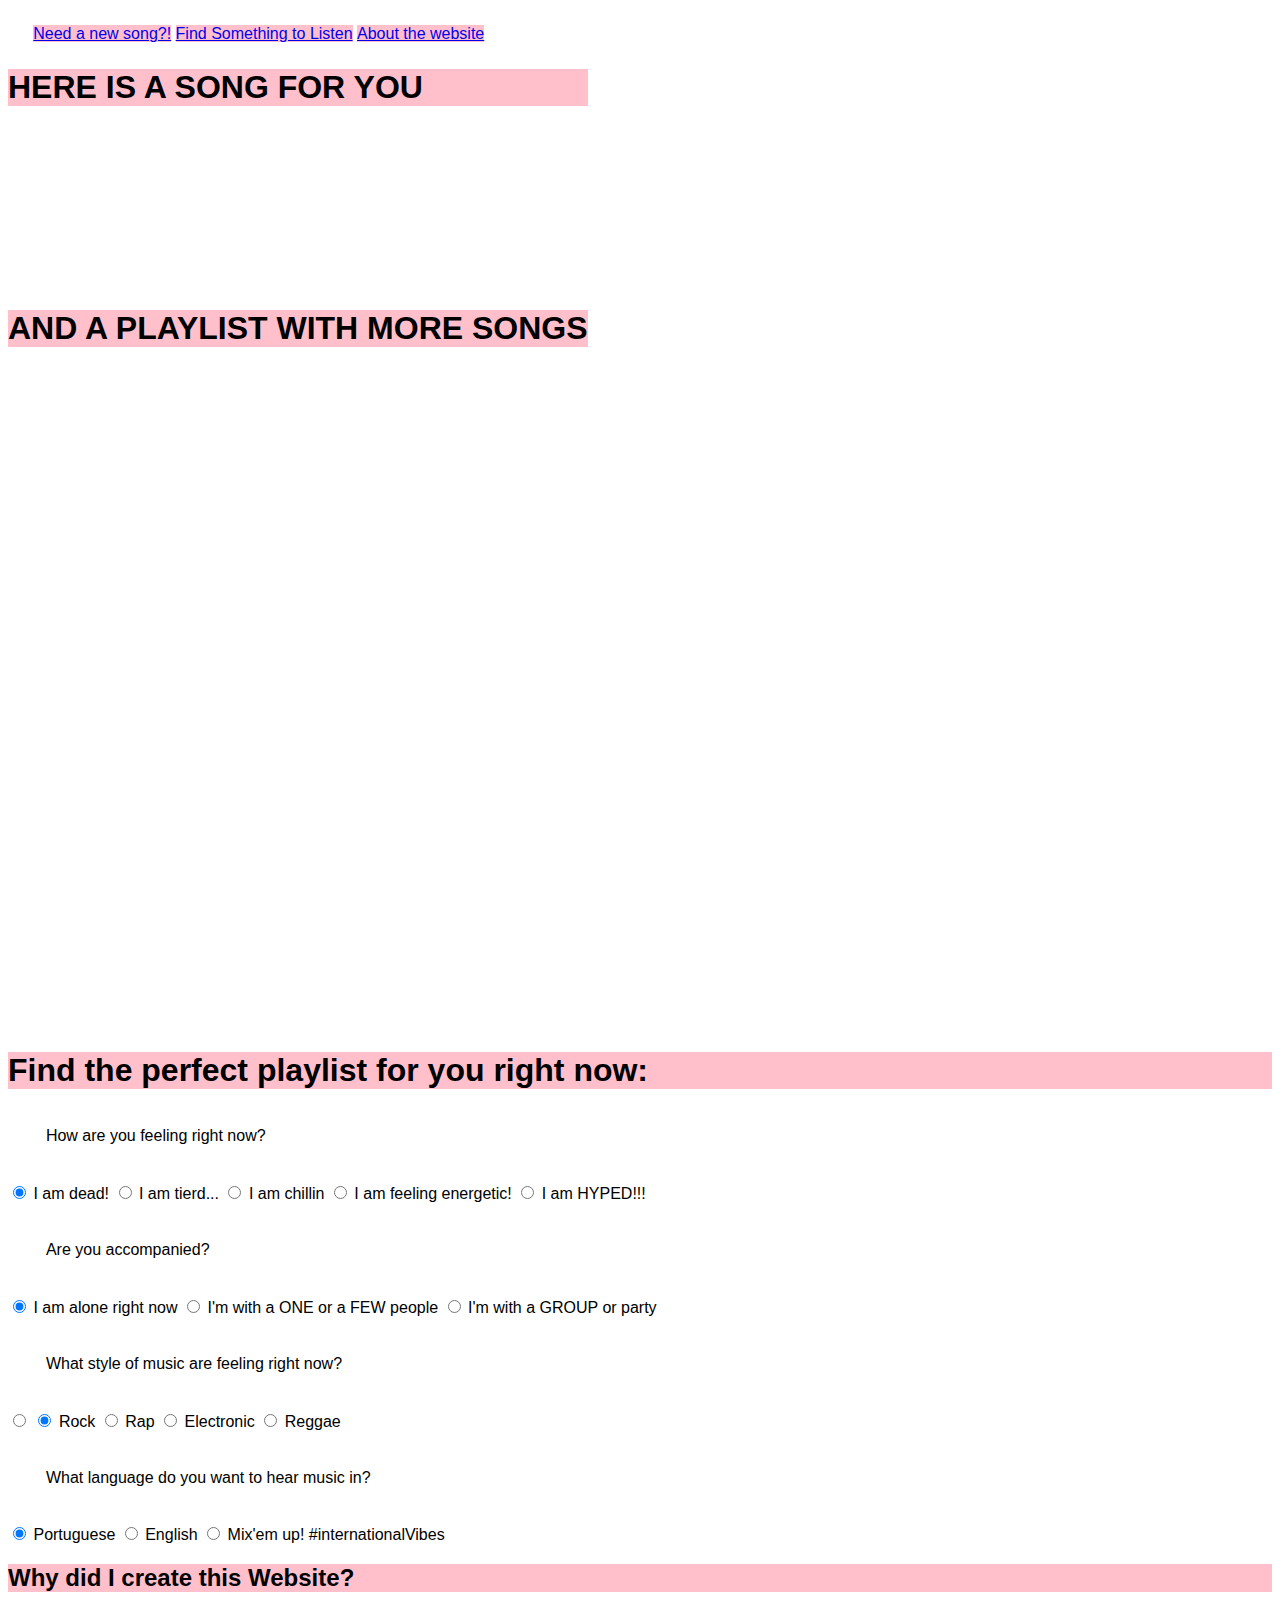
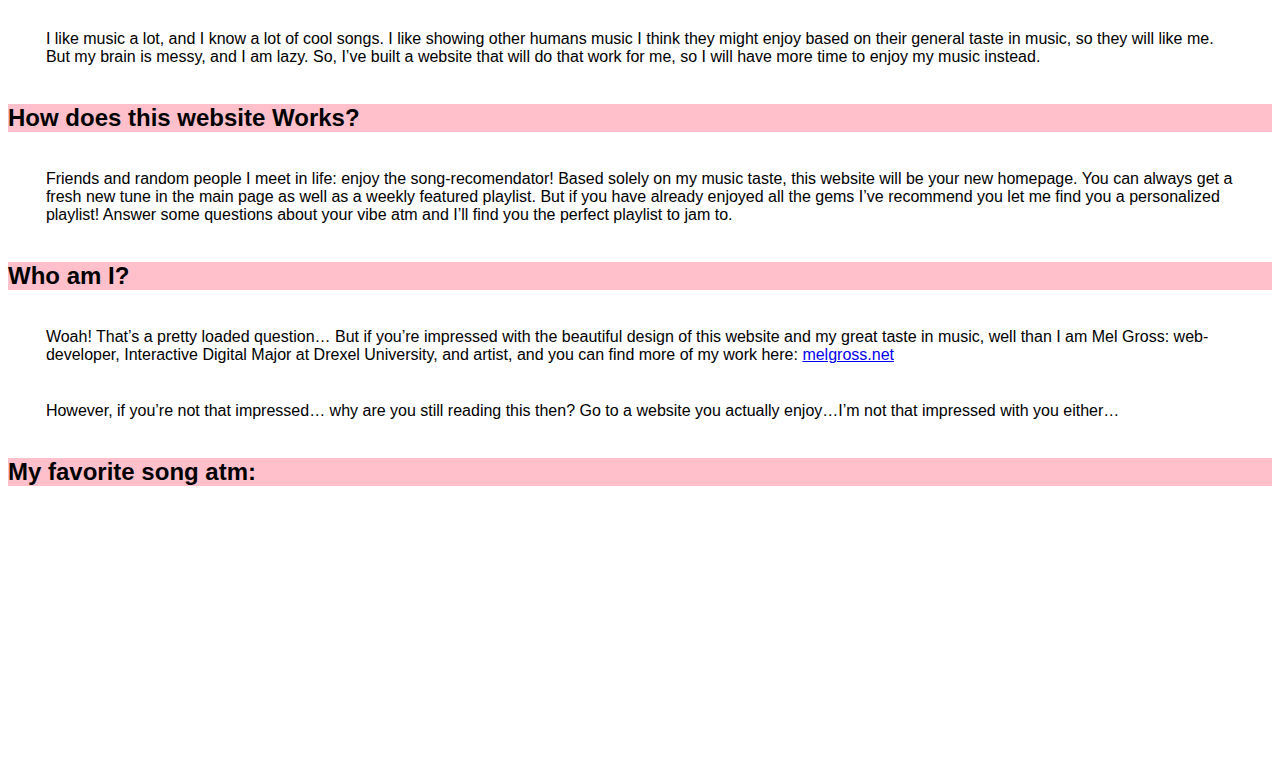
<file: index.html>
<!--
    #=>Links to add
    ##=>Questions
-->
<!--
    ID and Class Reference:

    Menu, with 5 divs, leading to 5 pages ==> id="menu" class="menu" id="name_m" 
    Container for each page ==> id="name"
    Playlists ==> container id="playlist", div class="playlist", id="playlists_m"
    Input ==> id="input", div class="input", container class="container"
-->

<!DOCTYPE html>
<html lang="en">
<head>
    <meta charset="UTF-8">
    <meta name="viewport" content="width=device-width, initial-scale=1.0">
    <meta http-equiv="X-UA-Compatible" content="ie=edge">
    <link rel="stylesheet" href="stylesheet.css"  media="none"
    onload="if(media!='all')media='all'">
    <script src="https://code.jquery.com/jquery-1.10.2.js"></script>    
    <title>Song Recomendator-IDM222</title>
</head>
<body>

        <div id="menu">
                <div class="menu"><a href="#main" id="reco_m">Need a new song?!</a></div>
                <div class="menu"><a href="#playlist" id="quest_m">Find Something to Listen</a></div>
                <div class="menu"><a href="#about" id="about_m">About the website</a></div>
            </div>

<wrapper class="grid1">
    
    <div class="center">
        <main class="main"><a name="main"></a> 
            <div class="container" >
                <h1>HERE IS A SONG FOR YOU</h1>
                <iframe class="margin" src="https://open.spotify.com/embed/track/7tlTmoMnm577d9HMNE5ZRo" width="300" height="100" frameborder="0" allowtransparency="true"></iframe>
                <h1>AND A PLAYLIST WITH MORE SONGS</h1>
                <iframe class="margin" src="https://open.spotify.com/embed/user/1388melzinha/playlist/0i9LY3OQwQYSBPa8X9wZTA" width="300" height="600" frameborder="0" allowtransparency="true" allow="encrypted-media"></iframe>
            </div>
        </main>
    </div>


    <div class="playlist">
    <a name="playlist"></a> 
    <h1 id="openTrigger">Find the perfect playlist for you right now:</h1>
        <form id=playlistQuiz><!--style="visibility:hidden"-->
            <div class="radioCointainer" id="energy">
                <p>How are you feeling right now?</p>
                <input name="energy" id="energy1" type="radio" value="dead" checked onclick = "getPlaylist()">
                    <label for="energy1"> I am dead! </label>
                <input name="energy" id="energy2" type="radio" value="tierd" onclick = "getPlaylist()">
                    <label for="energy2"> I am tierd... </label>
                <input name="energy" id="energy3" type="radio" value="chilling" onclick = "getPlaylist()">
                    <label for="energy3"> I am chillin </label>
                <input name="energy" id="energy4" type="radio" value="energetic" onclick = "getPlaylist()">
                    <label for="energy4"> I am feeling energetic! </label>
                <input name="energy" id="energy5" type="radio" value="hyper" onclick = "getPlaylist();">
                    <label for="energy5"> I am HYPED!!! </label>
            </div>
            <div class=radioContainer id="company">
                <p>Are you accompanied? </p>
                <input name="company" id="companyAlone" type="radio" value="alone" onclick="getPlaylist()" checked >
                <label for="companyAlone"> I am alone right now </label>
                <input name="company" id="companyFew" type="radio" value="few" onclick="getPlaylist()">
                <label for="companyFew"> I'm with a ONE or a FEW people </label>
                <input name="company" id="companyParty" type="radio" value="party" onclick="getPlaylist()">
                <label for="companyParty"> I'm with a GROUP or party </label>
            </div>
            <div class=radioContainer id="genre">
                    <p>What style of music are feeling right now?</p>
                    <input name="genre" id="genreRock" type="radio" value="rock" onclick="getPlaylist()" checked>
                    <input name="genre" id="genreRock" type="radio" value="rock" onclick="getPlaylist()" checked>
                    <label for="genreRock"> Rock</label>
                    <input name="genre" id="genreRap" type="radio" value="rap" onclick="getPlaylist()">
                    <label for="genreRap"> Rap</label>
                    <input name="genre" id="genreElec" type="radio" value="electronic" onclick="getPlaylist()">
                    <label for="genreElec"> Electronic </label>
                    <input name="genre" id="genreReg" type="radio" value="reggae" onclick="getPlaylist()">
                    <label for="genreReg"> Reggae </label>
            </div>
            <div class=radioContainer id="language">
                    <p>What language do you want to hear music in?</p>
                    <input name="language" id="lanPT" type="radio" value="pt" onclick="getPlaylist()" checked>
                    <label for="genreRock"> Portuguese </label>
                    <input name="language" id="lanENG" type="radio" value="eng" onclick="getPlaylist()">
                    <label for="genreRap"> English </label>
                    <input name="language" id="lanINT" type="radio" value="int" onclick="getPlaylist()">
                    <label for="genreElec"> Mix'em up! #internationalVibes </label>
            </div>
        </form>

    <div class="playlistGrid">
            <div class="playlist" id="LightRock" style="display:none">
                <iframe src="https://open.spotify.com/embed/user/1388melzinha/playlist/3UrSiP6EZAjcxTIwicHfkx" 
                width="250" height="80" frameborder="0" allowtransparency="true" allow="encrypted-media"></iframe>
            </div>
            <div class="playlist" id="Punk" style="display:none">
                <iframe src="https://open.spotify.com/embed/user/1388melzinha/playlist/66sCWgInHIbrTMcaQiewiv"
                 width="250" height="80" frameborder="0" allowtransparency="true" allow="encrypted-media"></iframe>
            </div>
            <div class="playlist" id="Metal" style="display:none">
                <iframe src="https://open.spotify.com/embed/user/1388melzinha/playlist/1fv31irAmOMFOJCItaGozm"
                 width="250" height="80" frameborder="0" allowtransparency="true" allow="encrypted-media"></iframe>
            </div>
            <div class="playlist" id="RRR" style="display:none">
                <iframe src="https://open.spotify.com/embed/user/1388melzinha/playlist/51sNuzfn7DnsbUKKdBRXoo" 
                width="250" height="80" frameborder="0" allowtransparency="true" allow="encrypted-media"></iframe>
            </div>
            <div class="playlist" id="IndieRock" style="display:none">
                <iframe src="https://open.spotify.com/embed/user/1388melzinha/playlist/4GJWPVOhsTTsNQ6omYEDZA" 
                width="250" height="80" frameborder="0" allowtransparency="true" allow="encrypted-media"></iframe>
            </div>
            <div class="playlist" id="ClassicRock" style="display:none">
                <iframe src="https://open.spotify.com/embed/user/1388melzinha/playlist/3vDiMBDM68Xxf8AnPjJz57"
                 width="250" height="80" frameborder="0" allowtransparency="true" allow="encrypted-media"></iframe>
            </div>
            <div class="playlist" id="RapBr" style="display:none">
                <iframe src="https://open.spotify.com/embed/user/1388melzinha/playlist/045n33ualpIWxT4ryn8aW2" 
                width="250" height="80" frameborder="0" allowtransparency="true" allow="encrypted-media"></iframe>
            </div>
            <div class="playlist" id="RapInt" style="display:none">
                <iframe src="https://open.spotify.com/embed/user/1388melzinha/playlist/7rt68ny8PGboGa9fCrLZn9" 
                width="250" height="80" frameborder="0" allowtransparency="true" allow="encrypted-media"></iframe>
            </div>
            <div class="playlist" id="ElectroBr" style="display:none">
                <iframe src="https://open.spotify.com/embed/user/1388melzinha/playlist/3vDiMBDM68Xxf8AnPjJz57" 
                width="250" height="80" frameborder="0" allowtransparency="true" allow="encrypted-media"></iframe>
            </div>
            <div class="playlist" id="ElectroChill" style="display:none">
                <iframe src="https://open.spotify.com/embed/user/1388melzinha/playlist/5BRuA0Rg6lSdSKzKTcSs24" 
                width="250" height="80" frameborder="0" allowtransparency="true" allow="encrypted-media"></iframe>
            </div>
            <div class="playlist" id="ElectroPop" style="display:none">
                <iframe src="https://open.spotify.com/embed/user/1388melzinha/playlist/67bOvJI7W1FcFeuOlHyZr1" 
                width="250" height="80" frameborder="0" allowtransparency="true" allow="encrypted-media"></iframe>
            </div>
            <div class="playlist" id="ReggaeBr" style="display:none">
                <iframe src="https://open.spotify.com/embed/user/1388melzinha/playlist/1O9j6Jb1LxzvHWCHkbL1av" 
                width="250" height="80" frameborder="0" allowtransparency="true" allow="encrypted-media"></iframe>
            </div>
            <div class="playlist"id="ReggaeInt" style="display:none">
                <iframe src="https://open.spotify.com/embed/user/1388melzinha/playlist/75H1xBixdFQrB2LrHmXLEh"
                 width="250" height="80" frameborder="0" allowtransparency="true" allow="encrypted-media"></iframe>
            </div>
            <div class="playlist"id="MPB1" style="display:none"><iframe src="https://open.spotify.com/embed/user/1388melzinha/playlist/0GNmzL6mKmaD7iO4PQJfjp"
                 width="250" height="80" frameborder="0" allowtransparency="true" allow="encrypted-media"></iframe>
            </div>
            <div class="playlist" id="MPB2" style="display:none"><iframe src="https://open.spotify.com/embed/user/1388melzinha/playlist/5OJjgcOCbSztjyN6iNIvqc" 
                width="250" height="80" frameborder="0" allowtransparency="true" allow="encrypted-media"></iframe>
            </div>
            <div class="playlist"id="Chill" style="display:none">
                <iframe src="https://open.spotify.com/embed/user/1388melzinha/playlist/0i9LY3OQwQYSBPa8X9wZTA" 
                width="250" height="80" frameborder="0" allowtransparency="true" allow="encrypted-media"></iframe>
            </div>
            <div class="playlist" id="Sensual" style="display:none">
                <iframe src="https://open.spotify.com/embed/user/1388melzinha/playlist/4dugl64FwePRQb5OOOJIxx" 
                width="250" height="80" frameborder="0" allowtransparency="true" allow="encrypted-media"></iframe>
            </div>
            <div class="playlist" id="Sleep" style="display:none">
                <iframe src="https://open.spotify.com/embed/user/1388melzinha/playlist/4Cy3HlAelyQaFF8DqJVXAb" 
                width="250" height="80" frameborder="0" allowtransparency="true" allow="encrypted-media"></iframe>
            </div>
            <div class="playlist" id="Study" style="display:none">
                <iframe src="https://open.spotify.com/embed/user/1388melzinha/playlist/3svVm6d9aZo7yUww9X1u8a" 
                width="250" height="80" frameborder="0" allowtransparency="true" allow="encrypted-media"></iframe>
            </div>
            <div class="playlist" id="Beach" style="display:none"><iframe src="https://open.spotify.com/embed/user/1388melzinha/playlist/0ILimRWj2oMgJWJ5PCtmpK" 
                width="250" height="80" frameborder="0" allowtransparency="true" allow="encrypted-media"></iframe>
            </div>
            <div class="playlist" id="Walk" style="display:none">
                <iframe src="https://open.spotify.com/embed/user/1388melzinha/playlist/7id9SfdqibYcaV3hGgyaVp" 
                width="250" height="80" frameborder="0" allowtransparency="true" allow="encrypted-media"></iframe>
            </div>
            <div class="playlist" id="Hangout" style="display:none">
                <iframe src="https://open.spotify.com/embed/user/1388melzinha/playlist/1qneAfRqyOO46vx7WkvnnT"
                 width="250" height="80" frameborder="0" allowtransparency="true" allow="encrypted-media"></iframe>
            </div>
            <div class="playlist" id="Cook" style="display:none">
                <iframe src="https://open.spotify.com/embed/user/1388melzinha/playlist/1z47s9ZLn3pfdCqA6Pu2Gz" 
                width="250" height="80" frameborder="0" allowtransparency="true" allow="encrypted-media"></iframe>
            </div>
            <div class="playlist" id="fourTwenty" style="display:none">
                <iframe src="https://open.spotify.com/embed/user/1388melzinha/playlist/0Fsu2HN6Ef0jXxBAyMCFyH" 
                width="250" height="80" frameborder="0" allowtransparency="true" allow="encrypted-media"></iframe>
            </div>
            <div class="playlist" id="SOL" style="display:none">
                <iframe src="https://open.spotify.com/embed/user/1388melzinha/playlist/7xuiDwD8jjkosGgzUN862p" 
                width="250" height="80" frameborder="0" allowtransparency="true" allow="encrypted-media"></iframe>
            </div>
            <div class="playlist" id="Dance" style="display:none">
                <iframe src="https://open.spotify.com/embed/user/1388melzinha/playlist/2PnyscD0f5chSrxkN73xLd" 
                width="250" height="80" frameborder="0" allowtransparency="true" allow="encrypted-media"></iframe>
            </div>
            <div class="playlist" id="Party" style="display:none">
                <iframe src="https://open.spotify.com/embed/user/1388melzinha/playlist/6Wz3lT0L3N4Hl1HfpHXKle" 
                width="250" height="80" frameborder="0" allowtransparency="true" allow="encrypted-media"></iframe>
            </div>
    </div>


    <div  class="about"><a name="about"></a> 
        <div id="aboutText">
            <h2>Why did I create this Website?</h2>
            <p>I like music a lot, and I know a lot of cool songs. I like showing other humans music I think they might enjoy based on their general taste in music, so they will like me. But my brain is messy, and I am lazy. So, I’ve built a website that will do that work for me, so I will have more time to enjoy my music instead.</p>
            <h2>How does this website Works?</h2>
            <p>Friends and random people I meet in life: enjoy the song-recomendator! Based solely on my music taste, this website will be your new homepage. You can always get a fresh new tune in the main page as well as a weekly featured playlist. But if you have already enjoyed all the gems I’ve recommend you let me find you a personalized playlist! Answer some questions about your vibe atm and I’ll find you the perfect playlist to jam to.</p>
            <h2>Who am I?</h2>
            <p>Woah! That’s a pretty loaded question… But if you’re impressed with the beautiful design of this website and my great taste in music, well than I am Mel Gross: web-developer, Interactive Digital Major at Drexel University, and artist, and you can find more of my work here: <a href="http://melcgross.net">melgross.net</a></p>
            <p>However, if you’re not that impressed… why are you still reading this then? Go to a website you actually enjoy…I’m not that impressed with you either…
            </p>
        </div>
        <aside>
            <h2>My favorite song atm:</h2>
            <iframe src="https://open.spotify.com/embed/track/3EsmjXE3OAz1MbyQIhFgTv"
             width="300" height="250" frameborder="0" allowtransparency="true" allow="encrypted-media"></iframe>
        </aside>
    </div>


</wrapper>
</body>
 <script src="https://code.jquery.com/jquery-1.10.2.js"></script> 
<script src="MyScript.js"></script> 
  
</html>
</file>
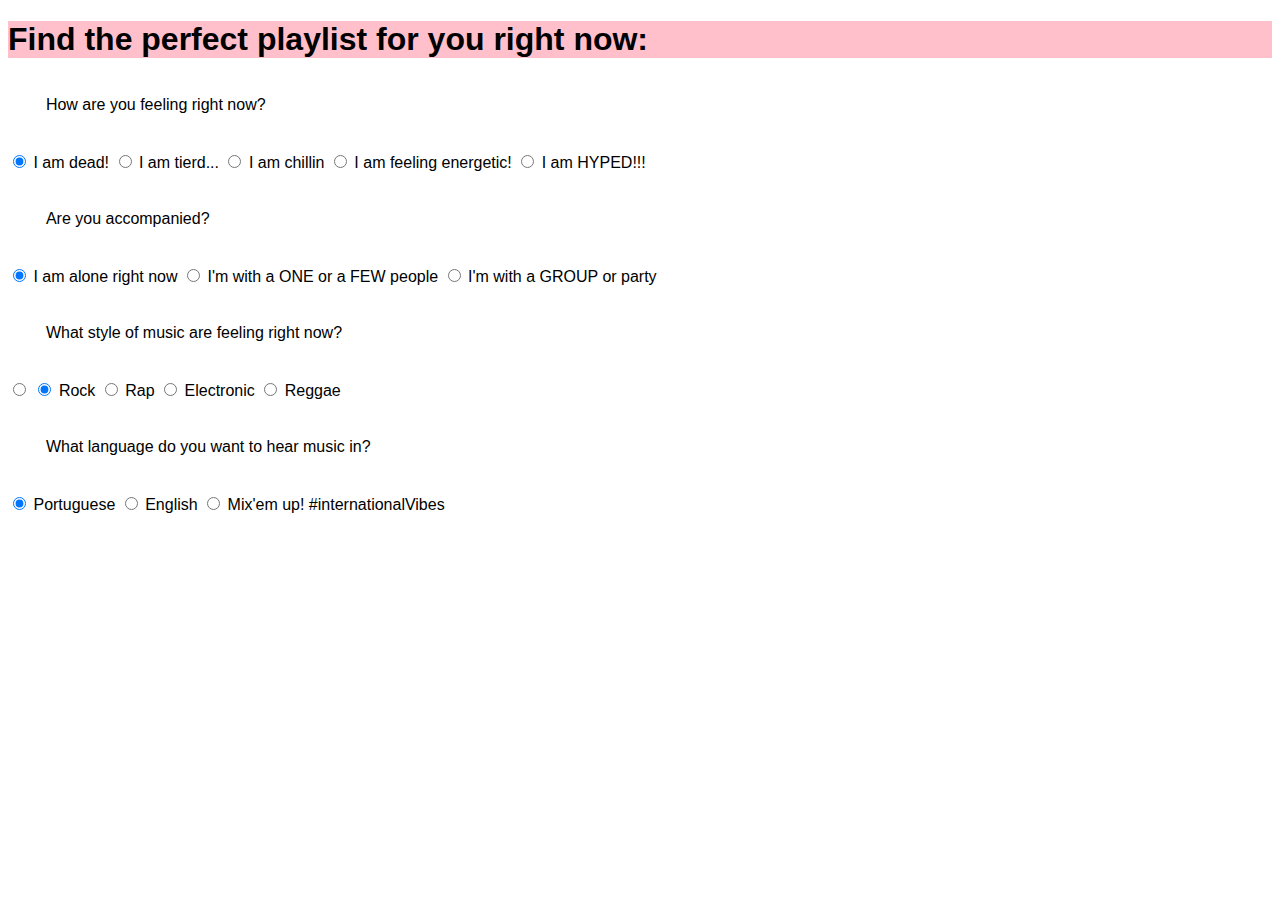
<file: playlist.html>
<!DOCTYPE html>
<html lang="en">
<head>
    <meta charset="UTF-8">
    <meta http-equiv="X-UA-Compatible" content="ie=edge">
    <link rel="stylesheet" href="stylesheet.css">
   
    <title>Find a playlist</title>
</head>
<body>
        <div id="playlist">
                <a name="playlist"></a> 
                <h1 id="openTrigger">Find the perfect playlist for you right now:</h1>
                <form id=playlistQuiz><!--style="visibility:hidden"-->
                <div class="radioCointainer" id="energy">
                    <p>How are you feeling right now?</p>
                    <input name="energy" id="energy1" type="radio" value="dead" checked onclick = "getPlaylist()">
                        <label for="energy1"> I am dead! </label>
                    <input name="energy" id="energy2" type="radio" value="tierd" onclick = "getPlaylist()">
                        <label for="energy2"> I am tierd... </label>
                    <input name="energy" id="energy3" type="radio" value="chilling" onclick = "getPlaylist()">
                        <label for="energy3"> I am chillin </label>
                    <input name="energy" id="energy4" type="radio" value="energetic" onclick = "getPlaylist()">
                        <label for="energy4"> I am feeling energetic! </label>
                    <input name="energy" id="energy5" type="radio" value="hyper" onclick = "getPlaylist();">
                        <label for="energy5"> I am HYPED!!! </label>
                </div>
                <div class=radioContainer id="company">
                    <p>Are you accompanied? </p>
                    <input name="company" id="companyAlone" type="radio" value="alone" onclick="getPlaylist()" checked >
                    <label for="companyAlone"> I am alone right now </label>
                    <input name="company" id="companyFew" type="radio" value="few" onclick="getPlaylist()">
                    <label for="companyFew"> I'm with a ONE or a FEW people </label>
                    <input name="company" id="companyParty" type="radio" value="party" onclick="getPlaylist()">
                    <label for="companyParty"> I'm with a GROUP or party </label>
                </div>
                <div class=radioContainer id="genre">
                        <p>What style of music are feeling right now?</p>
                        <input name="genre" id="genreRock" type="radio" value="rock" onclick="getPlaylist()" checked>
                        <input name="genre" id="genreRock" type="radio" value="rock" onclick="getPlaylist()" checked>
                        <label for="genreRock"> Rock</label>
                        <input name="genre" id="genreRap" type="radio" value="rap" onclick="getPlaylist()">
                        <label for="genreRap"> Rap</label>
                        <input name="genre" id="genreElec" type="radio" value="electronic" onclick="getPlaylist()">
                        <label for="genreElec"> Electronic </label>
                        <input name="genre" id="genreReg" type="radio" value="reggae" onclick="getPlaylist()">
                        <label for="genreReg"> Reggae </label>
                </div>
                <div class=radioContainer id="language">
                        <p>What language do you want to hear music in?</p>
                        <input name="language" id="lanPT" type="radio" value="pt" onclick="getPlaylist()" checked>
                        <label for="genreRock"> Portuguese </label>
                        <input name="language" id="lanENG" type="radio" value="eng" onclick="getPlaylist()">
                        <label for="genreRap"> English </label>
                        <input name="language" id="lanINT" type="radio" value="int" onclick="getPlaylist()">
                        <label for="genreElec"> Mix'em up! #internationalVibes </label>
                </div>

            </form>
    <div class="playlistGrid">
        <div class="playlist" id="LightRock" style="display:none">
            <iframe src="https://open.spotify.com/embed/user/1388melzinha/playlist/3UrSiP6EZAjcxTIwicHfkx" 
            width="250" height="80" frameborder="0" allowtransparency="true" allow="encrypted-media"></iframe>
        </div>
        <div class="playlist" id="Punk" style="display:none">
            <iframe src="https://open.spotify.com/embed/user/1388melzinha/playlist/66sCWgInHIbrTMcaQiewiv"
             width="250" height="80" frameborder="0" allowtransparency="true" allow="encrypted-media"></iframe>
        </div>
        <div class="playlist" id="Metal" style="display:none">
            <iframe src="https://open.spotify.com/embed/user/1388melzinha/playlist/1fv31irAmOMFOJCItaGozm"
             width="250" height="80" frameborder="0" allowtransparency="true" allow="encrypted-media"></iframe>
        </div>
        <div class="playlist" id="RRR" style="display:none">
            <iframe src="https://open.spotify.com/embed/user/1388melzinha/playlist/51sNuzfn7DnsbUKKdBRXoo" 
            width="250" height="80" frameborder="0" allowtransparency="true" allow="encrypted-media"></iframe>
        </div>
        <div class="playlist" id="IndieRock" style="display:none">
            <iframe src="https://open.spotify.com/embed/user/1388melzinha/playlist/4GJWPVOhsTTsNQ6omYEDZA" 
            width="250" height="80" frameborder="0" allowtransparency="true" allow="encrypted-media"></iframe>
        </div>
        <div class="playlist" id="ClassicRock" style="display:none">
            <iframe src="https://open.spotify.com/embed/user/1388melzinha/playlist/3vDiMBDM68Xxf8AnPjJz57"
             width="250" height="80" frameborder="0" allowtransparency="true" allow="encrypted-media"></iframe>
        </div>
        <div class="playlist" id="RapBr" style="display:none">
            <iframe src="https://open.spotify.com/embed/user/1388melzinha/playlist/045n33ualpIWxT4ryn8aW2" 
            width="250" height="80" frameborder="0" allowtransparency="true" allow="encrypted-media"></iframe>
        </div>
        <div class="playlist" id="RapInt" style="display:none">
            <iframe src="https://open.spotify.com/embed/user/1388melzinha/playlist/7rt68ny8PGboGa9fCrLZn9" 
            width="250" height="80" frameborder="0" allowtransparency="true" allow="encrypted-media"></iframe>
        </div>
        <div class="playlist" id="ElectroBr" style="display:none">
            <iframe src="https://open.spotify.com/embed/user/1388melzinha/playlist/3vDiMBDM68Xxf8AnPjJz57" 
            width="250" height="80" frameborder="0" allowtransparency="true" allow="encrypted-media"></iframe>
        </div>
        <div class="playlist" id="ElectroChill" style="display:none">
            <iframe src="https://open.spotify.com/embed/user/1388melzinha/playlist/5BRuA0Rg6lSdSKzKTcSs24" 
            width="250" height="80" frameborder="0" allowtransparency="true" allow="encrypted-media"></iframe>
        </div>
        <div class="playlist" id="ElectroPop" style="display:none">
            <iframe src="https://open.spotify.com/embed/user/1388melzinha/playlist/67bOvJI7W1FcFeuOlHyZr1" 
            width="250" height="80" frameborder="0" allowtransparency="true" allow="encrypted-media"></iframe>
        </div>
        <div class="playlist" id="ReggaeBr" style="display:none">
            <iframe src="https://open.spotify.com/embed/user/1388melzinha/playlist/1O9j6Jb1LxzvHWCHkbL1av" 
            width="250" height="80" frameborder="0" allowtransparency="true" allow="encrypted-media"></iframe>
        </div>
        <div class="playlist"id="ReggaeInt" style="display:none">
            <iframe src="https://open.spotify.com/embed/user/1388melzinha/playlist/75H1xBixdFQrB2LrHmXLEh"
             width="250" height="80" frameborder="0" allowtransparency="true" allow="encrypted-media"></iframe>
        </div>
        <div class="playlist"id="MPB1" style="display:none"><iframe src="https://open.spotify.com/embed/user/1388melzinha/playlist/0GNmzL6mKmaD7iO4PQJfjp"
             width="250" height="80" frameborder="0" allowtransparency="true" allow="encrypted-media"></iframe>
        </div>
        <div class="playlist" id="MPB2" style="display:none"><iframe src="https://open.spotify.com/embed/user/1388melzinha/playlist/5OJjgcOCbSztjyN6iNIvqc" 
            width="250" height="80" frameborder="0" allowtransparency="true" allow="encrypted-media"></iframe>
        </div>
        <div class="playlist"id="Chill" style="display:none">
            <iframe src="https://open.spotify.com/embed/user/1388melzinha/playlist/0i9LY3OQwQYSBPa8X9wZTA" 
            width="250" height="80" frameborder="0" allowtransparency="true" allow="encrypted-media"></iframe>
        </div>
        <div class="playlist" id="Sensual" style="display:none">
            <iframe src="https://open.spotify.com/embed/user/1388melzinha/playlist/4dugl64FwePRQb5OOOJIxx" 
            width="250" height="80" frameborder="0" allowtransparency="true" allow="encrypted-media"></iframe>
        </div>
        <div class="playlist" id="Sleep" style="display:none">
            <iframe src="https://open.spotify.com/embed/user/1388melzinha/playlist/4Cy3HlAelyQaFF8DqJVXAb" 
            width="250" height="80" frameborder="0" allowtransparency="true" allow="encrypted-media"></iframe>
        </div>
        <div class="playlist" id="Study" style="display:none">
            <iframe src="https://open.spotify.com/embed/user/1388melzinha/playlist/3svVm6d9aZo7yUww9X1u8a" 
            width="250" height="80" frameborder="0" allowtransparency="true" allow="encrypted-media"></iframe>
        </div>
        <div class="playlist" id="Beach" style="display:none"><iframe src="https://open.spotify.com/embed/user/1388melzinha/playlist/0ILimRWj2oMgJWJ5PCtmpK" 
            width="250" height="80" frameborder="0" allowtransparency="true" allow="encrypted-media"></iframe>
        </div>
        <div class="playlist" id="Walk" style="display:none">
            <iframe src="https://open.spotify.com/embed/user/1388melzinha/playlist/7id9SfdqibYcaV3hGgyaVp" 
            width="250" height="80" frameborder="0" allowtransparency="true" allow="encrypted-media"></iframe>
        </div>
        <div class="playlist" id="Hangout" style="display:none">
            <iframe src="https://open.spotify.com/embed/user/1388melzinha/playlist/1qneAfRqyOO46vx7WkvnnT"
             width="250" height="80" frameborder="0" allowtransparency="true" allow="encrypted-media"></iframe>
        </div>
        <div class="playlist" id="Cook" style="display:none">
            <iframe src="https://open.spotify.com/embed/user/1388melzinha/playlist/1z47s9ZLn3pfdCqA6Pu2Gz" 
            width="250" height="80" frameborder="0" allowtransparency="true" allow="encrypted-media"></iframe>
        </div>
        <div class="playlist" id="fourTwenty" style="display:none">
            <iframe src="https://open.spotify.com/embed/user/1388melzinha/playlist/0Fsu2HN6Ef0jXxBAyMCFyH" 
            width="250" height="80" frameborder="0" allowtransparency="true" allow="encrypted-media"></iframe>
        </div>
        <div class="playlist" id="SOL" style="display:none">
            <iframe src="https://open.spotify.com/embed/user/1388melzinha/playlist/7xuiDwD8jjkosGgzUN862p" 
            width="250" height="80" frameborder="0" allowtransparency="true" allow="encrypted-media"></iframe>
        </div>
        <div class="playlist" id="Dance" style="display:none">
            <iframe src="https://open.spotify.com/embed/user/1388melzinha/playlist/2PnyscD0f5chSrxkN73xLd" 
            width="250" height="80" frameborder="0" allowtransparency="true" allow="encrypted-media"></iframe>
        </div>
        <div class="playlist" id="Party" style="display:none">
            <iframe src="https://open.spotify.com/embed/user/1388melzinha/playlist/6Wz3lT0L3N4Hl1HfpHXKle" 
            width="250" height="80" frameborder="0" allowtransparency="true" allow="encrypted-media"></iframe>
        </div>
    </div>
</body>
<script src="https://code.jquery.com/jquery-1.10.2.js"></script> 
<script src="MyScript.js"></script> 
</html>
</file>
<file: stylesheet.css>
* { box-sizing: border-box;

  font-family: 'Trebuchet MS', 'Lucida Sans Unicode', 'Lucida Grande', 'Lucida Sans', Arial, sans-serif }
  body{
    
  }
  
  /*FONTS*/
  @font-face {
    font-family: 'ansonregular';
    src: url('anson-regular-webfont.eot');
    src: url('anson-regular-webfont.eot?#iefix') format('embedded-opentype'),
         url('anson-regular-webfont.woff') format('woff'),
         url('anson-regular-webfont.ttf') format('truetype'),
         url('anson-regular-webfont.svg#ansonregular') format('svg');
    font-weight: normal;
    font-style: normal;
  } 
  p{
    margin: 3%;
  }
  h1 {
    font-family: Helvetica, sans-serif;
    font-size: 2rem;
    background-color: pink;
  }
  h1.fonts-loaded {
    font-family: 'ansonregular', Helvetica, sans-serif;
    font-size: 2rem;
    background-color: pink;
  
  }
  h2 {
    font-family: Helvetica, sans-serif;
    font-size: 1.5rem;
    background-color: pink;
  }
  h2.fonts-loaded {
    font-family: 'ansonregular', Helvetica, sans-serif;
    font-size: 1.5rem;
    background-color: pink;
  }
  .margin{
    margin: 5%;
  }
   
  /*MENU*/
  .menu{
    background-color:pink;
    height: 1.5rem;
    display: inline;
    padding: 1rem pink; 
    white-space:nowrap;
    
  }
  .menu:hover{
    background-color:  rgb(160, 231, 253);
  }
  
  #menu{
    border: 2rem  rgb(160, 231, 253);
    margin: 2%;
  }
  
  
  /*GRID SET UP:*/
  .main {grid-area: main; 
  justify-self: start;
overflow: visible;
  .playlist {grid-area: playlist; 
  }
  .about {grid-area: about;}

  .grid1 {
    display: grid;
      grid-template-columns: 50% 50%;   /*number of columns and sizes*/
     grid-template-rows: 50% 50%;   /*number of rows and sizes*/
      grid-template-areas:  
        'main playlist'
        'about about';
      grid-column-gap: 1rem;
      align-items: center;  /*elements insie cells horisontally */
      justify-content: center; /*elements insie cells vertically */
      justify-content: space-around; /*grid in container horisontally */
      align-content: space-around; /*grid in container vertically */}
  
      .section
      {
        align-content: center;
      }
  .center{
    background-color:  rgb(160, 231, 253);
  
  }
      main {
        height: 100vw;
        margin: 0 auto;
      }
      .playlist
    {      background-color: rgb(255, 255, 101);}
      
      .about {
        background-color: rgb(160, 231, 253);
      }
  
  
  /*RESPONSIVE DESIGN*/
  /*tablet and mobile*/
  @media screen and (max-width: 768px) {
    .grid1 {
      display: grid;
      grid-template-columns: 100%;  /*number of columns and sizes*/
      grid-template-rows: auto;   /*number of rows and sizes*/
      grid-template-areas:  
        'main'
        'playlist'
        'about';
        grid-column-gap: 1rem;}
   
  
  .playlistGrid{
    display: grid;
    grid-template-columns: 1fr 1fr 1fr 1fr 1fr; 
    grid-column-gap: 1rem;
  }
</file>
